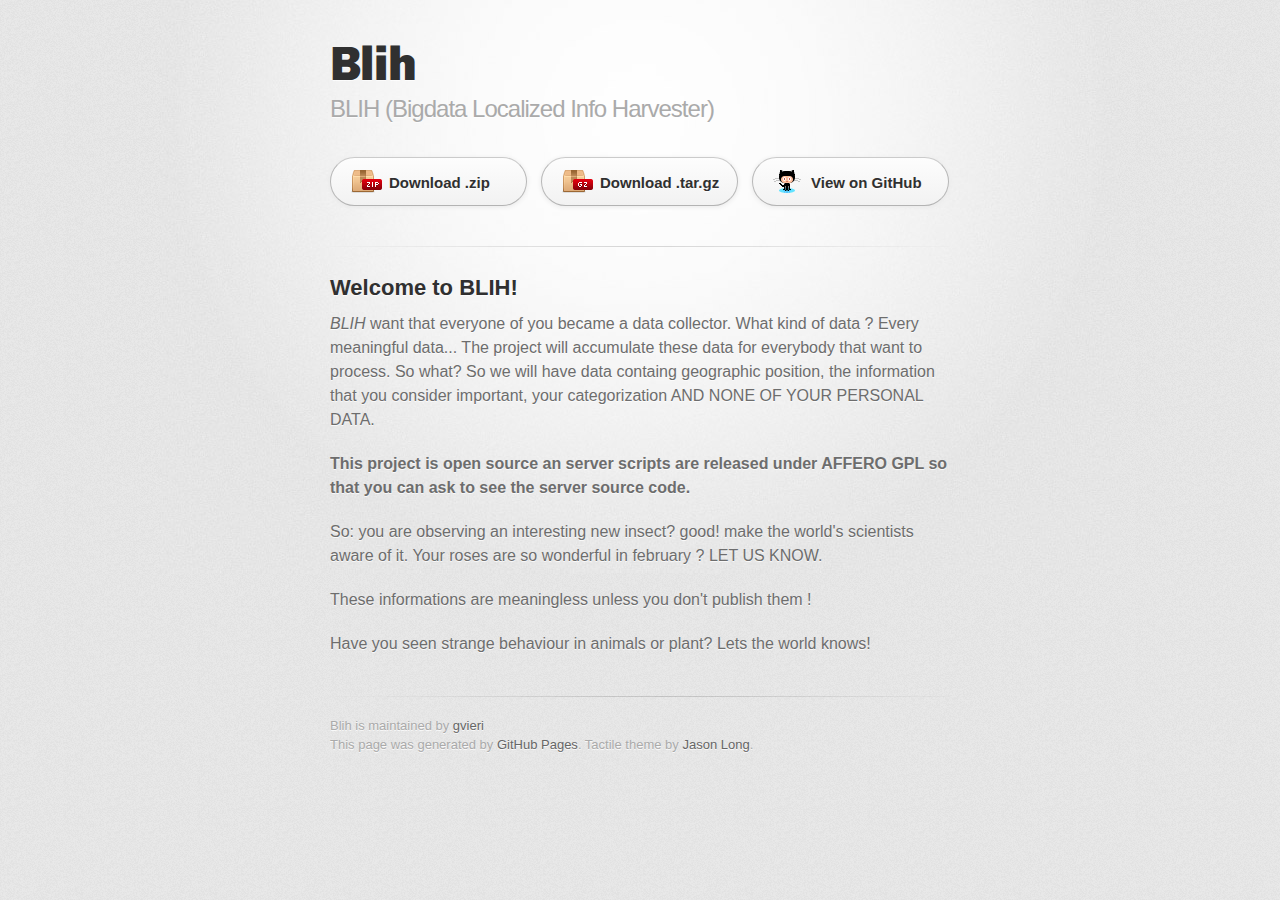
<file: index.html>
<!DOCTYPE html>
<html>
  <head>
    <meta charset='utf-8'>
    <meta http-equiv="X-UA-Compatible" content="chrome=1">
    <link href='https://fonts.googleapis.com/css?family=Chivo:900' rel='stylesheet' type='text/css'>
    <link rel="stylesheet" type="text/css" href="stylesheets/stylesheet.css" media="screen">
    <link rel="stylesheet" type="text/css" href="stylesheets/pygment_trac.css" media="screen">
    <link rel="stylesheet" type="text/css" href="stylesheets/print.css" media="print">
    <!--[if lt IE 9]>
    <script src="//html5shiv.googlecode.com/svn/trunk/html5.js"></script>
    <![endif]-->
    <title>Blih by gvieri</title>
  </head>

  <body>
    <div id="container">
      <div class="inner">

        <header>
          <h1>Blih</h1>
          <h2>BLIH (Bigdata Localized Info Harvester)</h2>
        </header>

        <section id="downloads" class="clearfix">
          <a href="https://github.com/gvieri/BLIH/zipball/master" id="download-zip" class="button"><span>Download .zip</span></a>
          <a href="https://github.com/gvieri/BLIH/tarball/master" id="download-tar-gz" class="button"><span>Download .tar.gz</span></a>
          <a href="https://github.com/gvieri/BLIH" id="view-on-github" class="button"><span>View on GitHub</span></a>
        </section>

        <hr>

        <section id="main_content">
          <h2>
<a id="welcome-to-blih" class="anchor" href="#welcome-to-blih" aria-hidden="true"><span class="octicon octicon-link"></span></a>Welcome to BLIH!</h2>

<p><em>BLIH</em> want that everyone of you became a data collector. What kind of data ? Every meaningful data... The project will accumulate these data for everybody that want to process. So what? So we will have data containg geographic position, the information that you consider important, your categorization AND NONE OF YOUR PERSONAL DATA. </p>

<p><strong>This project is open source an server scripts are released under AFFERO GPL so that you can ask to see the server source code.</strong> </p>

<p>So: you are observing an interesting new insect? good! make the world's scientists aware of it. Your roses are so wonderful in february ? LET US KNOW. </p>

<p>These informations are meaningless unless you don't publish them ! </p>

<p>Have you seen strange behaviour in animals or plant? Lets the world knows! </p>
        </section>

        <footer>
          Blih is maintained by <a href="https://github.com/gvieri">gvieri</a><br>
          This page was generated by <a href="https://pages.github.com">GitHub Pages</a>. Tactile theme by <a href="https://twitter.com/jasonlong">Jason Long</a>.
        </footer>

        
      </div>
    </div>
  </body>
</html>
</file>
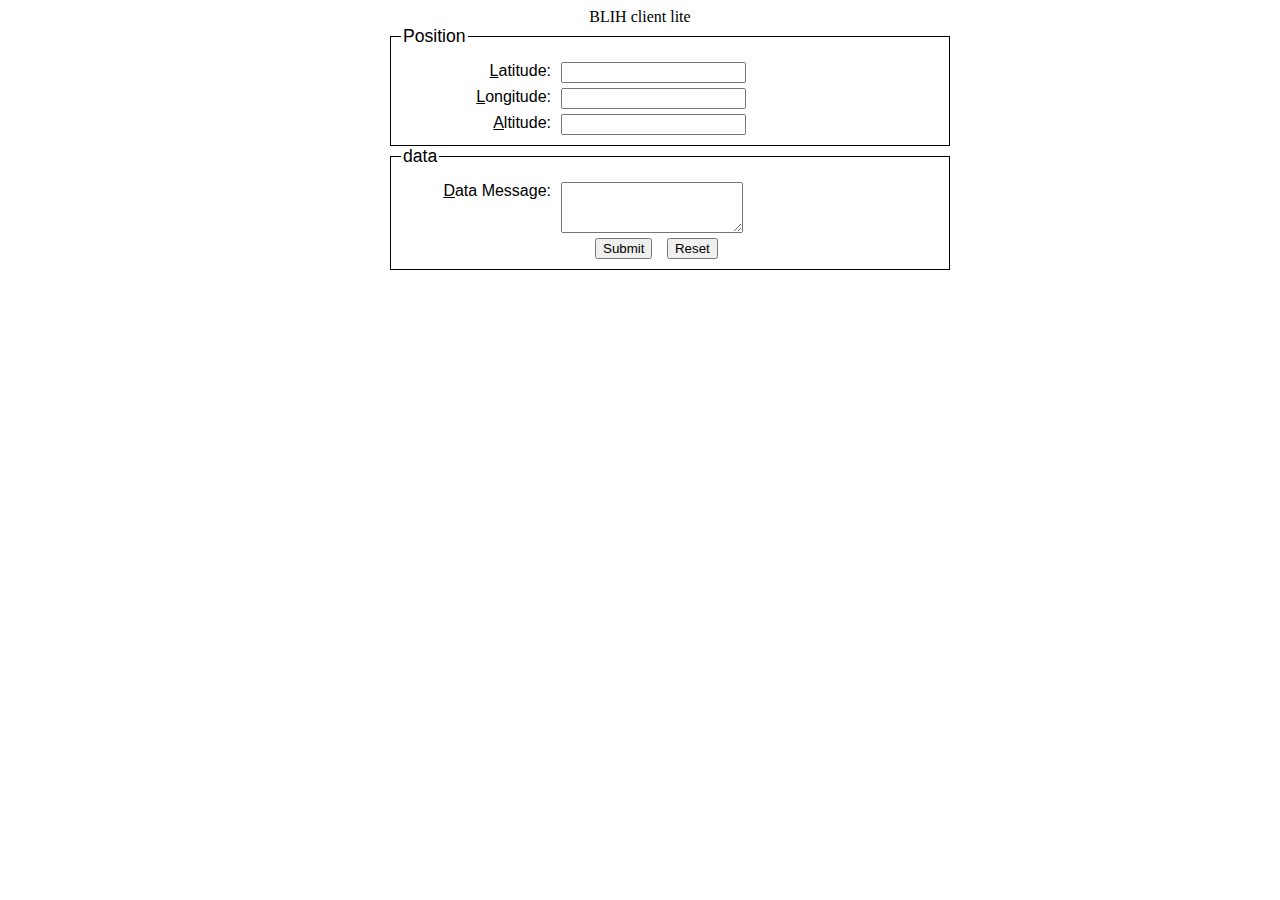
<file: clientlite/index.html>
<html>

<head>
<link rel="stylesheet" href="./style.css" type="text/css">

</head>

<body>
<div id="headdiv">
<center>
<span id="pagetitle">
BLIH client lite
</span>
</center> 
</div> 

<div id="datadiv">
<div id="formdiv">
<form action="./index.php" method="post">
<fieldset >
<legend>Position</legend>
<div>
<label for="latidude" >Latitude: </label>
<input type="text" id="latidude" name="latidude" value="" tabindex="1">
</div>
<div>
<label for="longitude">Longitude: </label>
<input type="text" id="longitude" name="longitude" value=""  tabindex="2">
</div>
<div>
<label for="altitude" >Altitude: </label>
<input type="text" id="altitude" name="altitude" value="" tabindex="3">
</div>
</fieldset>

<fieldset id="msginfo">
<legend>data</legend>
<div>
<label for="datamessage" accesskey="m">Data Message: </label>
<textarea id="datamessage" rows="3" cols="20" name="datamessage"></textarea>
</div>
<div id="formbutton">
<input type="submit" value="Submit" tabindex="4"> <input type="Reset" tabindex="5">
</div>
</fieldset>

</form>
</div>
</div>
<div id="footdiv">
</div> 

</body>
</html>
</file>
<file: stylesheets/pygment_trac.css>
.highlight  { background: #ffffff; }
.highlight .c { color: #999988; font-style: italic } /* Comment */
.highlight .err { color: #a61717; background-color: #e3d2d2 } /* Error */
.highlight .k { font-weight: bold } /* Keyword */
.highlight .o { font-weight: bold } /* Operator */
.highlight .cm { color: #999988; font-style: italic } /* Comment.Multiline */
.highlight .cp { color: #999999; font-weight: bold } /* Comment.Preproc */
.highlight .c1 { color: #999988; font-style: italic } /* Comment.Single */
.highlight .cs { color: #999999; font-weight: bold; font-style: italic } /* Comment.Special */
.highlight .gd { color: #000000; background-color: #ffdddd } /* Generic.Deleted */
.highlight .gd .x { color: #000000; background-color: #ffaaaa } /* Generic.Deleted.Specific */
.highlight .ge { font-style: italic } /* Generic.Emph */
.highlight .gr { color: #aa0000 } /* Generic.Error */
.highlight .gh { color: #999999 } /* Generic.Heading */
.highlight .gi { color: #000000; background-color: #ddffdd } /* Generic.Inserted */
.highlight .gi .x { color: #000000; background-color: #aaffaa } /* Generic.Inserted.Specific */
.highlight .go { color: #888888 } /* Generic.Output */
.highlight .gp { color: #555555 } /* Generic.Prompt */
.highlight .gs { font-weight: bold } /* Generic.Strong */
.highlight .gu { color: #800080; font-weight: bold; } /* Generic.Subheading */
.highlight .gt { color: #aa0000 } /* Generic.Traceback */
.highlight .kc { font-weight: bold } /* Keyword.Constant */
.highlight .kd { font-weight: bold } /* Keyword.Declaration */
.highlight .kn { font-weight: bold } /* Keyword.Namespace */
.highlight .kp { font-weight: bold } /* Keyword.Pseudo */
.highlight .kr { font-weight: bold } /* Keyword.Reserved */
.highlight .kt { color: #445588; font-weight: bold } /* Keyword.Type */
.highlight .m { color: #009999 } /* Literal.Number */
.highlight .s { color: #d14 } /* Literal.String */
.highlight .na { color: #008080 } /* Name.Attribute */
.highlight .nb { color: #0086B3 } /* Name.Builtin */
.highlight .nc { color: #445588; font-weight: bold } /* Name.Class */
.highlight .no { color: #008080 } /* Name.Constant */
.highlight .ni { color: #800080 } /* Name.Entity */
.highlight .ne { color: #990000; font-weight: bold } /* Name.Exception */
.highlight .nf { color: #990000; font-weight: bold } /* Name.Function */
.highlight .nn { color: #555555 } /* Name.Namespace */
.highlight .nt { color: #000080 } /* Name.Tag */
.highlight .nv { color: #008080 } /* Name.Variable */
.highlight .ow { font-weight: bold } /* Operator.Word */
.highlight .w { color: #bbbbbb } /* Text.Whitespace */
.highlight .mf { color: #009999 } /* Literal.Number.Float */
.highlight .mh { color: #009999 } /* Literal.Number.Hex */
.highlight .mi { color: #009999 } /* Literal.Number.Integer */
.highlight .mo { color: #009999 } /* Literal.Number.Oct */
.highlight .sb { color: #d14 } /* Literal.String.Backtick */
.highlight .sc { color: #d14 } /* Literal.String.Char */
.highlight .sd { color: #d14 } /* Literal.String.Doc */
.highlight .s2 { color: #d14 } /* Literal.String.Double */
.highlight .se { color: #d14 } /* Literal.String.Escape */
.highlight .sh { color: #d14 } /* Literal.String.Heredoc */
.highlight .si { color: #d14 } /* Literal.String.Interpol */
.highlight .sx { color: #d14 } /* Literal.String.Other */
.highlight .sr { color: #009926 } /* Literal.String.Regex */
.highlight .s1 { color: #d14 } /* Literal.String.Single */
.highlight .ss { color: #990073 } /* Literal.String.Symbol */
.highlight .bp { color: #999999 } /* Name.Builtin.Pseudo */
.highlight .vc { color: #008080 } /* Name.Variable.Class */
.highlight .vg { color: #008080 } /* Name.Variable.Global */
.highlight .vi { color: #008080 } /* Name.Variable.Instance */
.highlight .il { color: #009999 } /* Literal.Number.Integer.Long */

.type-csharp .highlight .k { color: #0000FF }
.type-csharp .highlight .kt { color: #0000FF }
.type-csharp .highlight .nf { color: #000000; font-weight: normal }
.type-csharp .highlight .nc { color: #2B91AF }
.type-csharp .highlight .nn { color: #000000 }
.type-csharp .highlight .s { color: #A31515 }
.type-csharp .highlight .sc { color: #A31515 }
</file>
<file: stylesheets/print.css>
html, body, div, span, applet, object, iframe,
h1, h2, h3, h4, h5, h6, p, blockquote, pre,
a, abbr, acronym, address, big, cite, code,
del, dfn, em, img, ins, kbd, q, s, samp,
small, strike, strong, sub, sup, tt, var,
b, u, i, center,
dl, dt, dd, ol, ul, li,
fieldset, form, label, legend,
table, caption, tbody, tfoot, thead, tr, th, td,
article, aside, canvas, details, embed,
figure, figcaption, footer, header, hgroup,
menu, nav, output, ruby, section, summary,
time, mark, audio, video {
  padding: 0;
  margin: 0;
  font: inherit;
  font-size: 100%;
  vertical-align: baseline;
  border: 0;
}
/* HTML5 display-role reset for older browsers */
article, aside, details, figcaption, figure,
footer, header, hgroup, menu, nav, section {
  display: block;
}
body {
  line-height: 1;
}
ol, ul {
  list-style: none;
}
blockquote, q {
  quotes: none;
}
blockquote:before, blockquote:after,
q:before, q:after {
  content: '';
  content: none;
}
table {
  border-spacing: 0;
  border-collapse: collapse;
}
body {
  font-family: 'Helvetica Neue', Helvetica, Arial, serif;
  font-size: 13px;
  line-height: 1.5;
  color: #000;
}

a {
  font-weight: bold;
  color: #d5000d;
}

header {
  padding-top: 35px;
  padding-bottom: 10px;
}

header h1 {
  font-size: 48px;
  font-weight: bold;
  line-height: 1.2;
  color: #303030;
  letter-spacing: -1px;
}

header h2 {
  font-size: 24px;
  font-weight: normal;
  line-height: 1.3;
  color: #aaa;
  letter-spacing: -1px;
}
#downloads {
  display: none;
}
#main_content {
  padding-top: 20px;
}

code, pre {
  margin-bottom: 30px;
  font-family: Monaco, "Bitstream Vera Sans Mono", "Lucida Console", Terminal;
  font-size: 12px;
  color: #222;
}

code {
  padding: 0 3px;
}

pre {
  padding: 20px;
  overflow: auto;
  border: solid 1px #ddd;
}
pre code {
  padding: 0;
}

ul, ol, dl {
  margin-bottom: 20px;
}


/* COMMON STYLES */

table {
  width: 100%;
  border: 1px solid #ebebeb;
}

th {
  font-weight: 500;
}

td {
  font-weight: 300;
  text-align: center;
  border: 1px solid #ebebeb;
}

form {
  padding: 20px;
  background: #f2f2f2;

}


/* GENERAL ELEMENT TYPE STYLES */

h1 {
  font-size: 2.8em;
}

h2 {
  margin-bottom: 8px;
  font-size: 22px;
  font-weight: bold;
  color: #303030;
}

h3 {
  margin-bottom: 8px;
  font-size: 18px;
  font-weight: bold;
  color: #d5000d;
}

h4 {
  font-size: 16px;
  font-weight: bold;
  color: #303030;
}

h5 {
  font-size: 1em;
  color: #303030;
}

h6 {
  font-size: .8em;
  color: #303030;
}

p {
  margin-bottom: 20px;
  font-weight: 300;
}

a {
  text-decoration: none;
}

p a {
  font-weight: 400;
}

blockquote {
  padding: 0 0 0 30px;
  margin-bottom: 20px;
  font-size: 1.6em;
  border-left: 10px solid #e9e9e9;
}

ul li {
  list-style-position: inside;
  list-style: disc;
  padding-left: 20px;
}

ol li {
  list-style-position: inside;
  list-style: decimal;
  padding-left: 3px;
}

dl dd {
  font-style: italic;
  font-weight: 100;
}

footer {
  padding-top: 20px;
  padding-bottom: 30px;
  margin-top: 40px;
  font-size: 13px;
  color: #aaa;
}

footer a {
  color: #666;
}

/* MISC */
.clearfix:after {
  display: block;
  height: 0;
  clear: both;
  visibility: hidden;
  content: '.';
}

.clearfix {display: inline-block;}
* html .clearfix {height: 1%;}
.clearfix {display: block;}
</file>
<file: clientlite/style.css>
#datadiv {
} 

#formdiv { 
width: 500px;
margin: auto;
} 

#messagediv { 
  width: 50%; 
  margin: auto; 
  border-color: #000;
  border-width: 1px;
  border-style: solid;
  padding: 10px;

} 
#formbutton { 
width:170px;
margin: auto;
}

form { 
  font:100% verdana,arial,sans-serif;
  margin: 0;
  padding: 0;
  min-width: 500px;
  max-width: 600px;
  width: 560px; 
}

form fieldset {
  border-color: #000;
  border-width: 1px;
  border-style: solid;
  padding: 10px;      
  margin: 0;
}

form fieldset legend {
	font-size:1.1em; /* bump up legend font size, not too large or it'll overwrite border on left */
                       /* be careful with padding, it'll shift the nice offset on top of border  */
}

form label { 
	display: block;  /* block float the labels to left column, set a width */
	float: left; 
	width: 150px; 
	padding: 0; 
	margin: 5px 0 0; /* set top margin same as form input - textarea etc. elements */
	text-align: right; 
}

form fieldset label:first-letter { 
	text-decoration:underline;    
}

form input, form textarea {
	/* display: inline; inline display must not be set or will hide submit buttons in IE 5x mac */

	width:auto;      
	margin:5px 0 0 10px; 
                            
}

form input#reset {
	margin-left:0px; 
}


textarea { overflow: auto; }

form small {
	display: block;
	margin: 0 0 5px 160px; 
	padding: 1px 3px;
	font-size: 88%;
}

form .required{font-weight:bold; } 

form br {
	clear:left; 
}
</file>
<file: stylesheets/stylesheet.css>
/* http://meyerweb.com/eric/tools/css/reset/
   v2.0 | 20110126
   License: none (public domain)
*/
html, body, div, span, applet, object, iframe,
h1, h2, h3, h4, h5, h6, p, blockquote, pre,
a, abbr, acronym, address, big, cite, code,
del, dfn, em, img, ins, kbd, q, s, samp,
small, strike, strong, sub, sup, tt, var,
b, u, i, center,
dl, dt, dd, ol, ul, li,
fieldset, form, label, legend,
table, caption, tbody, tfoot, thead, tr, th, td,
article, aside, canvas, details, embed,
figure, figcaption, footer, header, hgroup,
menu, nav, output, ruby, section, summary,
time, mark, audio, video {
	padding: 0;
	margin: 0;
	font: inherit;
	font-size: 100%;
	vertical-align: baseline;
	border: 0;
}
/* HTML5 display-role reset for older browsers */
article, aside, details, figcaption, figure,
footer, header, hgroup, menu, nav, section {
	display: block;
}
body {
	line-height: 1;
}
ol, ul {
	list-style: none;
}
blockquote, q {
	quotes: none;
}
blockquote:before, blockquote:after,
q:before, q:after {
	content: '';
	content: none;
}
table {
	border-spacing: 0;
	border-collapse: collapse;
}

/* LAYOUT STYLES */
body {
  font-family: 'Helvetica Neue', Helvetica, Arial, serif;
  font-size: 1em;
  line-height: 1.5;
  color: #6d6d6d;
  text-shadow: 0 1px 0 rgba(255, 255, 255, 0.8);
  background: #e7e7e7 url(../images/body-bg.png) 0 0 repeat;
}

a {
  color: #d5000d;
}
a:hover {
  color: #c5000c;
}

header {
  padding-top: 35px;
  padding-bottom: 25px;
}

header h1 {
  font-family: 'Chivo', 'Helvetica Neue', Helvetica, Arial, serif;
  font-size: 48px; font-weight: 900;
  line-height: 1.2;
  color: #303030;
  letter-spacing: -1px;
}

header h2 {
  font-size: 24px;
  font-weight: normal;
  line-height: 1.3;
  color: #aaa;
  letter-spacing: -1px;
}

#container {
  min-height: 595px;
  background: transparent url(../images/highlight-bg.jpg) 50% 0 no-repeat;
}

.inner {
  width: 620px;
  margin: 0 auto;
}

#container .inner img {
  max-width: 100%;
}

#downloads {
  margin-bottom: 40px;
}

a.button {
  display: block;
  float: left;
  width: 179px;
  padding: 12px 8px 12px 8px;
  margin-right: 14px;
  font-size: 15px;
  font-weight: bold;
  line-height: 25px;
  color: #303030;
  background: #fdfdfd; /* Old browsers */
  background: -moz-linear-gradient(top,  #fdfdfd 0%, #f2f2f2 100%); /* FF3.6+ */
  background: -webkit-gradient(linear, left top, left bottom, color-stop(0%,#fdfdfd), color-stop(100%,#f2f2f2)); /* Chrome,Safari4+ */
  background: -webkit-linear-gradient(top,  #fdfdfd 0%,#f2f2f2 100%); /* Chrome10+,Safari5.1+ */
  background: -o-linear-gradient(top,  #fdfdfd 0%,#f2f2f2 100%); /* Opera 11.10+ */
  background: -ms-linear-gradient(top,  #fdfdfd 0%,#f2f2f2 100%); /* IE10+ */
  background: linear-gradient(top,  #fdfdfd 0%,#f2f2f2 100%); /* W3C */
  filter: progid:DXImageTransform.Microsoft.gradient( startColorstr='#fdfdfd', endColorstr='#f2f2f2',GradientType=0 ); /* IE6-9 */
  border-top: solid 1px #cbcbcb;
  border-right: solid 1px #b7b7b7;
  border-bottom: solid 1px #b3b3b3;
  border-left: solid 1px #b7b7b7;
  border-radius: 30px;
  -webkit-box-shadow: 10px 10px 5px #888;
  -moz-box-shadow: 10px 10px 5px #888;
  box-shadow: 0px 1px 5px #e8e8e8;
  -moz-border-radius: 30px;
  -webkit-border-radius: 30px;
}
a.button:hover {
  background: #fafafa; /* Old browsers */
  background: -moz-linear-gradient(top,  #fdfdfd 0%, #f6f6f6 100%); /* FF3.6+ */
  background: -webkit-gradient(linear, left top, left bottom, color-stop(0%,#fdfdfd), color-stop(100%,#f6f6f6)); /* Chrome,Safari4+ */
  background: -webkit-linear-gradient(top,  #fdfdfd 0%,#f6f6f6 100%); /* Chrome10+,Safari5.1+ */
  background: -o-linear-gradient(top,  #fdfdfd 0%,#f6f6f6 100%); /* Opera 11.10+ */
  background: -ms-linear-gradient(top,  #fdfdfd 0%,#f6f6f6 100%); /* IE10+ */
  background: linear-gradient(top,  #fdfdfd 0%,#f6f6f6, 100%); /* W3C */
  filter: progid:DXImageTransform.Microsoft.gradient( startColorstr='#fdfdfd', endColorstr='#f6f6f6',GradientType=0 ); /* IE6-9 */
  border-top: solid 1px #b7b7b7;
  border-right: solid 1px #b3b3b3;
  border-bottom: solid 1px #b3b3b3;
  border-left: solid 1px #b3b3b3;
}

a.button span {
  display: block;
  height: 23px;
  padding-left: 50px;
}

#download-zip span {
  background: transparent url(../images/zip-icon.png) 12px 50% no-repeat;
}
#download-tar-gz span {
  background: transparent url(../images/tar-gz-icon.png) 12px 50% no-repeat;
}
#view-on-github span {
  background: transparent url(../images/octocat-icon.png) 12px 50% no-repeat;
}
#view-on-github {
  margin-right: 0;
}

code, pre {
  margin-bottom: 30px;
  font-family: Monaco, "Bitstream Vera Sans Mono", "Lucida Console", Terminal;
  font-size: 14px;
  color: #222;
}

code {
  padding: 0 3px;
  background-color: #f2f2f2;
  border: solid 1px #ddd;
}

pre {
  padding: 20px;
  overflow: auto;
  color: #f2f2f2;
  text-shadow: none;
  background: #303030;
}
pre code {
  padding: 0;
  color: #f2f2f2;
  background-color: #303030;
  border: none;
}

ul, ol, dl {
  margin-bottom: 20px;
}


/* COMMON STYLES */

hr {
  height: 1px;
  padding-bottom: 1em;
  margin-top: 1em;
  line-height: 1px;
  background: transparent url('../images/hr.png') 50% 0 no-repeat;
  border: none;
}

strong {
  font-weight: bold;
}

em {
  font-style: italic;
}

table {
  width: 100%;
  border: 1px solid #ebebeb;
}

th {
  font-weight: 500;
}

td {
  font-weight: 300;
  text-align: center;
  border: 1px solid #ebebeb;
}

form {
  padding: 20px;
  background: #f2f2f2;

}


/* GENERAL ELEMENT TYPE STYLES */

h1 {
  font-size: 32px;
}

h2 {
  margin-bottom: 8px;
  font-size: 22px;
  font-weight: bold;
  color: #303030;
}

h3 {
  margin-bottom: 8px;
  font-size: 18px;
  font-weight: bold;
  color: #d5000d;
}

h4 {
  font-size: 16px;
  font-weight: bold;
  color: #303030;
}

h5 {
  font-size: 1em;
  color: #303030;
}

h6 {
  font-size: .8em;
  color: #303030;
}

p {
  margin-bottom: 20px;
  font-weight: 300;
}

a {
  text-decoration: none;
}

p a {
  font-weight: 400;
}

blockquote {
  padding: 0 0 0 30px;
  margin-bottom: 20px;
  font-size: 1.6em;
  border-left: 10px solid #e9e9e9;
}

ul li {
  list-style-position: inside;
  list-style: disc;
  padding-left: 20px;
}

ol li {
  list-style-position: inside;
  list-style: decimal;
  padding-left: 3px;
}

dl dt {
  color: #303030;
}

footer {
  padding-top: 20px;
  padding-bottom: 30px;
  margin-top: 40px;
  font-size: 13px;
  color: #aaa;
  background: transparent url('../images/hr.png') 0 0 no-repeat;
}

footer a {
  color: #666;
}
footer a:hover {
  color: #444;
}

/* MISC */
.clearfix:after {
  display: block;
  height: 0;
  clear: both;
  visibility: hidden;
  content: '.';
}

.clearfix {display: inline-block;}
* html .clearfix {height: 1%;}
.clearfix {display: block;}

/* #Media Queries
================================================== */

/* Smaller than standard 960 (devices and browsers) */
@media only screen and (max-width: 959px) { }

/* Tablet Portrait size to standard 960 (devices and browsers) */
@media only screen and (min-width: 768px) and (max-width: 959px) { }

/* All Mobile Sizes (devices and browser) */
@media only screen and (max-width: 767px) {
  header {
    padding-top: 10px;
    padding-bottom: 10px;
  }
  #downloads {
    margin-bottom: 25px;
  }
  #download-zip, #download-tar-gz {
    display: none;
  }
  .inner {
    width: 94%;
    margin: 0 auto;
  }
}

/* Mobile Landscape Size to Tablet Portrait (devices and browsers) */
@media only screen and (min-width: 480px) and (max-width: 767px) { }

/* Mobile Portrait Size to Mobile Landscape Size (devices and browsers) */
@media only screen and (max-width: 479px) { }
</file>
